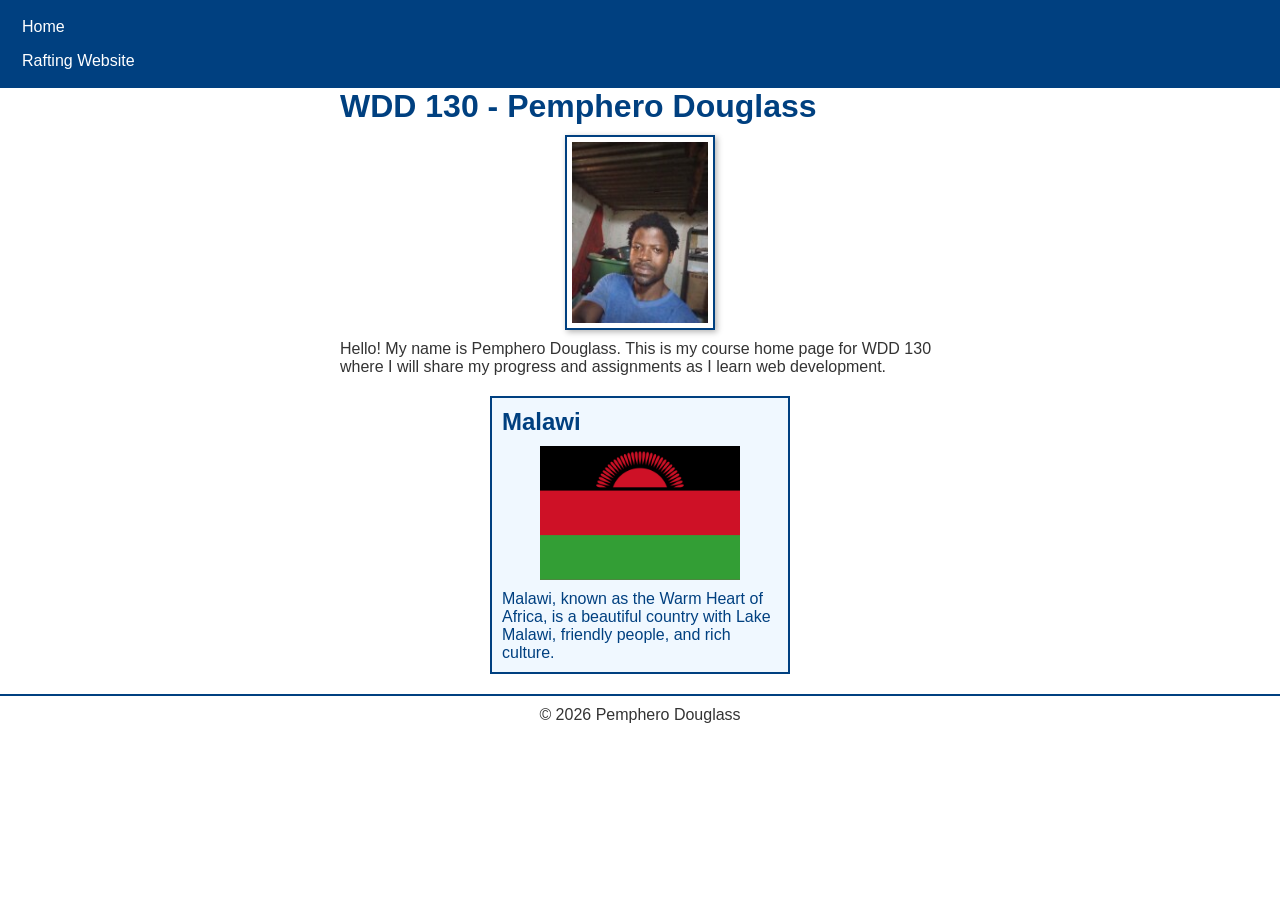
<file: index.html>
<!DOCTYPE html>
<html lang="en">

<head>
    <meta charset="UTF-8">
    <meta name="viewport" content="width=device-width, initial-scale=1.0">
    <title>WDD 130 | Pemphero Douglass</title>
    <meta name="description"
      content="Pemphero Douglass - WDD 130 course home page showcasing assignments, learning activities, and web development practice.">
    <meta name="author" content="Pemphero Douglass">
    <link rel="stylesheet" href="styles/styles.css">
</head>

<body>
    <header>
        <nav>
            <a href="#">Home</a>
            <a href="wwr/">Rafting Website</a>
        </nav>
    </header>

    <main>
        <h1>WDD 130 - Pemphero Douglass</h1>
        <img src="images/profile.jpg" alt="Profile picture of Pemphero Douglass">
        <p>Hello! My name is Pemphero Douglass. This is my course home page for WDD 130 where I will
            share my progress and assignments as I learn web development.</p>
    </main>

    <aside>
        <h2>Malawi</h2>
        <img src="images/malawi-flag.webp" alt="Landscape of Malawi which is beautiful.">
        <p>Malawi, known as the Warm Heart of Africa, is a beautiful country with Lake Malawi,
            friendly people, and rich culture.</p>
    </aside>

    <footer>
        <p>© 2026 Pemphero Douglass</p>
    </footer>
</body>

</html>
</file>
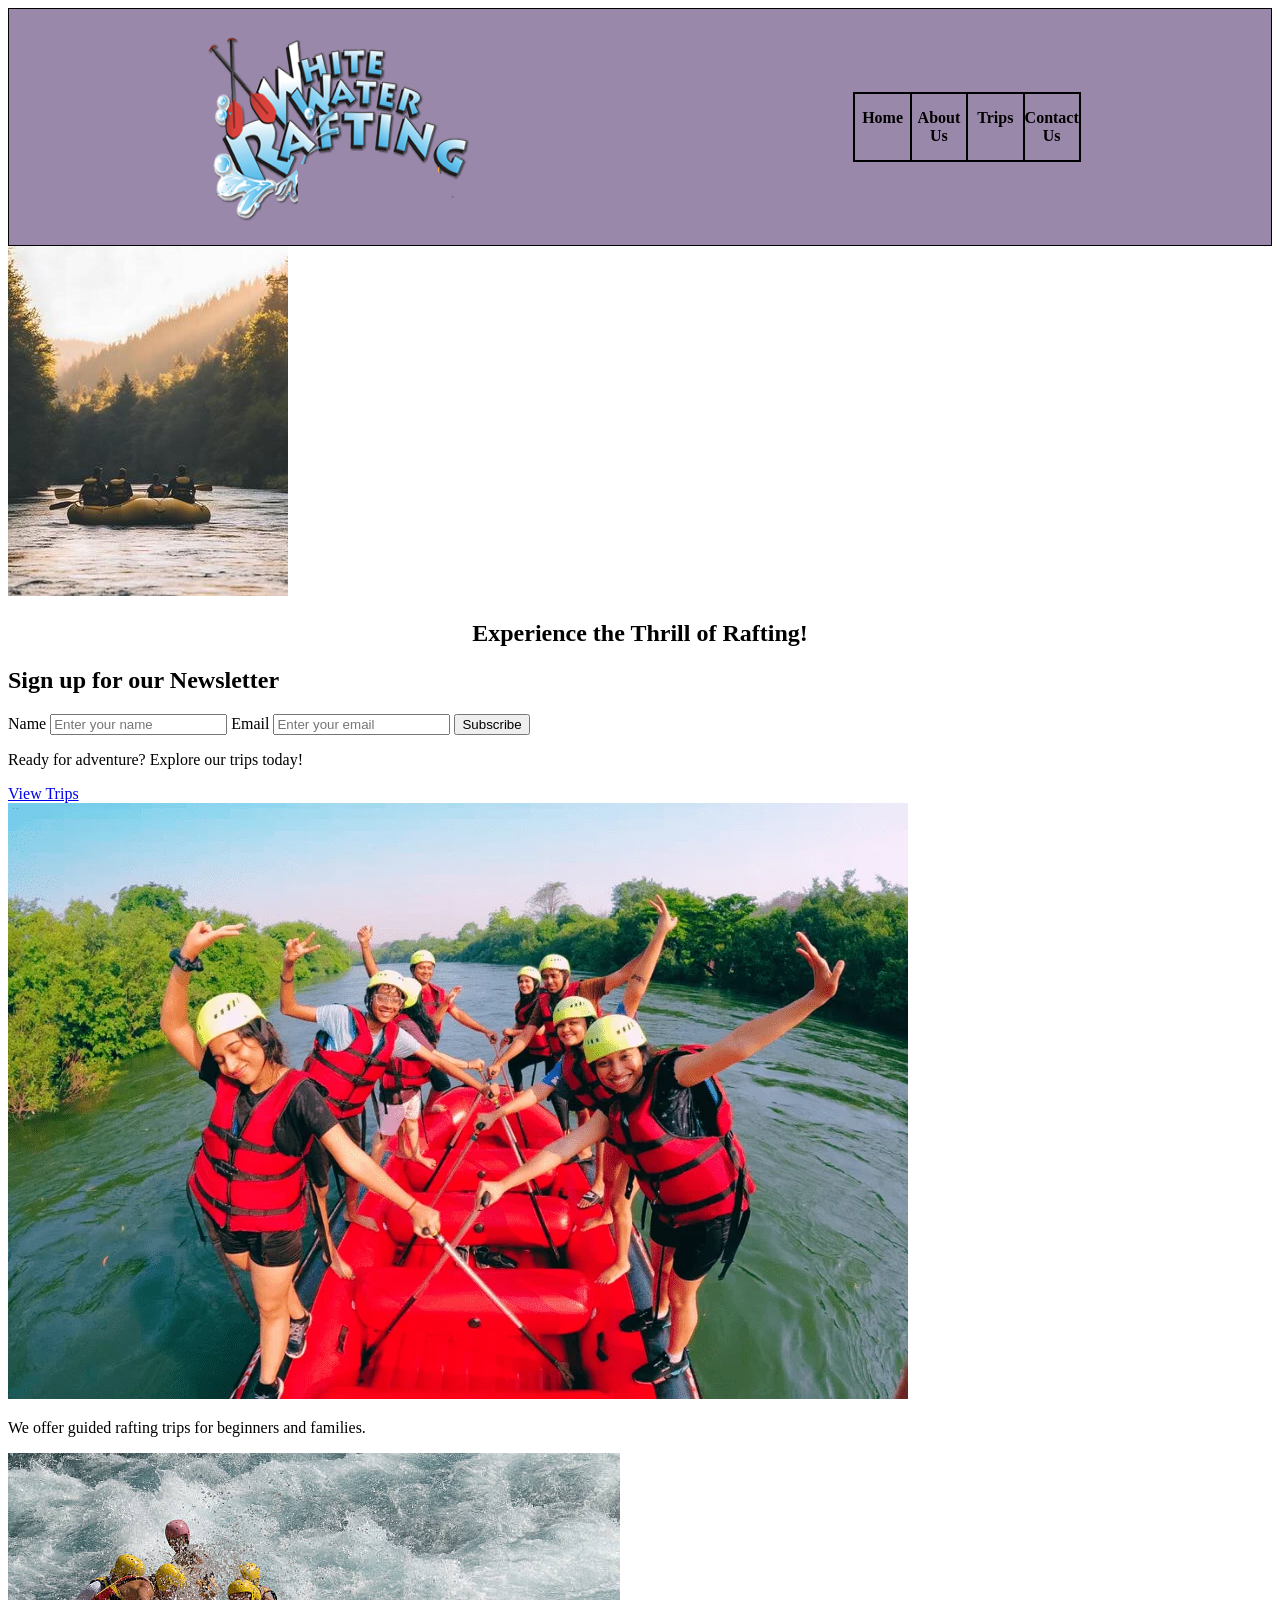
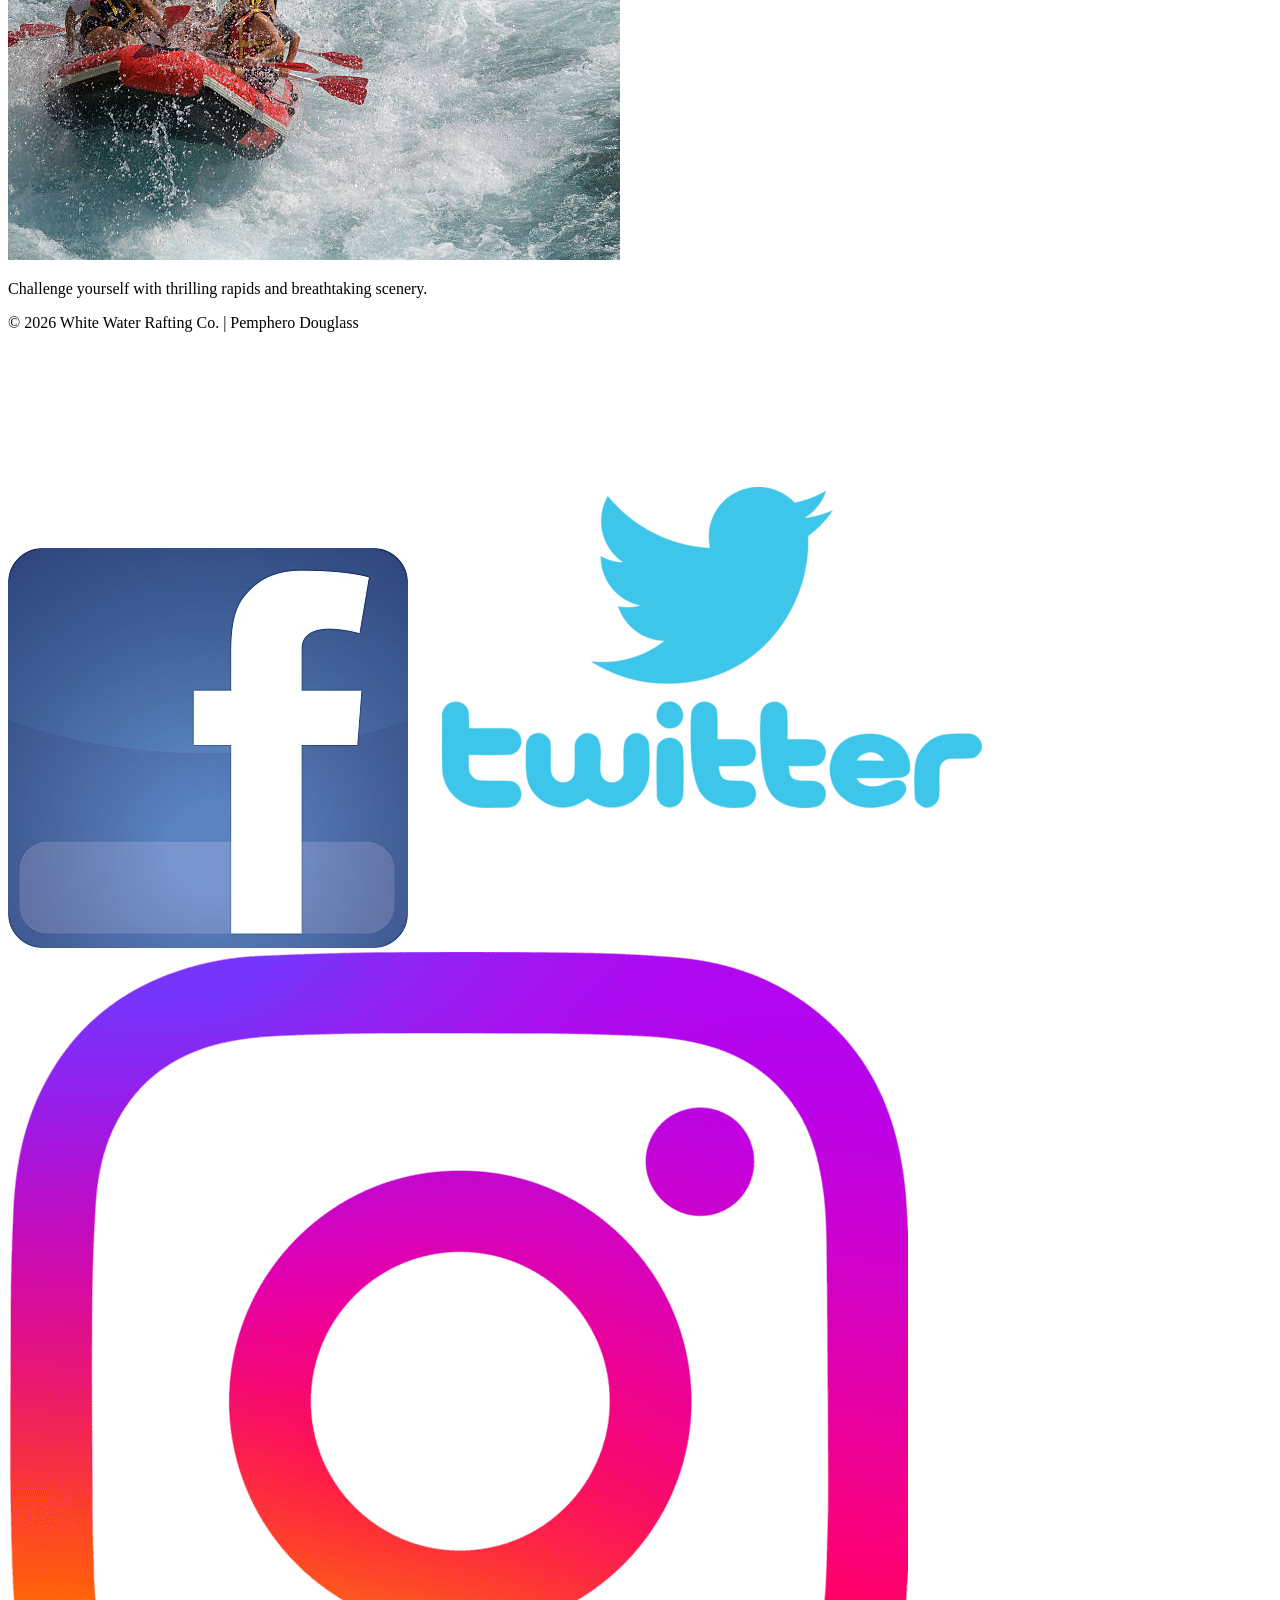
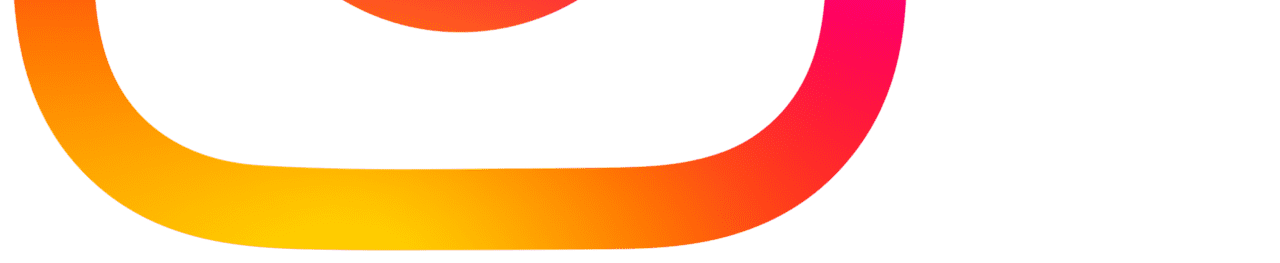
<file: wwr/index.html>
<!DOCTYPE html>
<html lang="en">

<head>
    <meta charset="UTF-8">
    <meta name="description" content="White Water Rafting adventures and trips">
    <meta name="viewport" content="width=device-width, initial-scale=1.0">
    <title>White Water Rafting | Home</title>
    <link rel="stylesheet" href="styles/rafting.css">
</head>

<body>
    <!-- Header -->
    <header>
        <img src="images/profile.png" alt="White Water Rafting Co. logo">
        <nav>
            <ul>
                <li><a href="index.html">Home</a></li>
                <li><a href="about.html">About Us</a></li>
                <li><a href="trips.html">Trips</a></li>
                <li><a href="contact.html">Contact Us</a></li>
            </ul>
        </nav>
    </header>

    <!-- Hero Section -->
    <section class="hero">
        <img src="images/raftingadventureonriver.jpg" alt="Rafting adventure on the river">
        <h1 class="hero-text">Experience the Thrill of Rafting!</h1>
    </section>

    <!-- Newsletter -->
    <section class="newsletter">
        <h2>Sign up for our Newsletter</h2>
        <form>
            <label for="name">Name</label>
            <input type="text" id="name" name="name" placeholder="Enter your name" required>

            <label for="email">Email</label>
            <input type="email" id="email" name="email" placeholder="Enter your email" required>

            <button type="submit">Subscribe</button>
        </form>
    </section>

    <!-- Call to Action -->
    <section class="cta">
        <p>Ready for adventure? Explore our trips today!</p>
        <a href="trips.html" class="button">View Trips</a>
    </section>

    <!-- Grid Layout -->
    <section class="grid">
        <div>
            <img src="images/raftinggroup.webp" alt="Rafting group">
            <p>We offer guided rafting trips for beginners and families.</p>
        </div>
        <div>
            <img src="images/raftingrapids.jpg" alt="Rafting rapids">
            <p>Challenge yourself with thrilling rapids and breathtaking scenery.</p>
        </div>
    </section>

    <!-- Footer -->
    <footer>
        <p>© 2026 White Water Rafting Co. | Pemphero Douglass</p>
        <nav class="socialmedia">
            <a href="https://facebook.com"><img src="images/facebook.jpg" alt="Facebook icon"></a>
            <a href="https://twitter.com"><img src="images/twitter.png" alt="Twitter icon"></a>
            <a href="https://instagram.com"><img src="images/instagram.png"
                  alt="Instagram icon"></a>
        </nav>
    </footer>
</body>

</html>
</file>
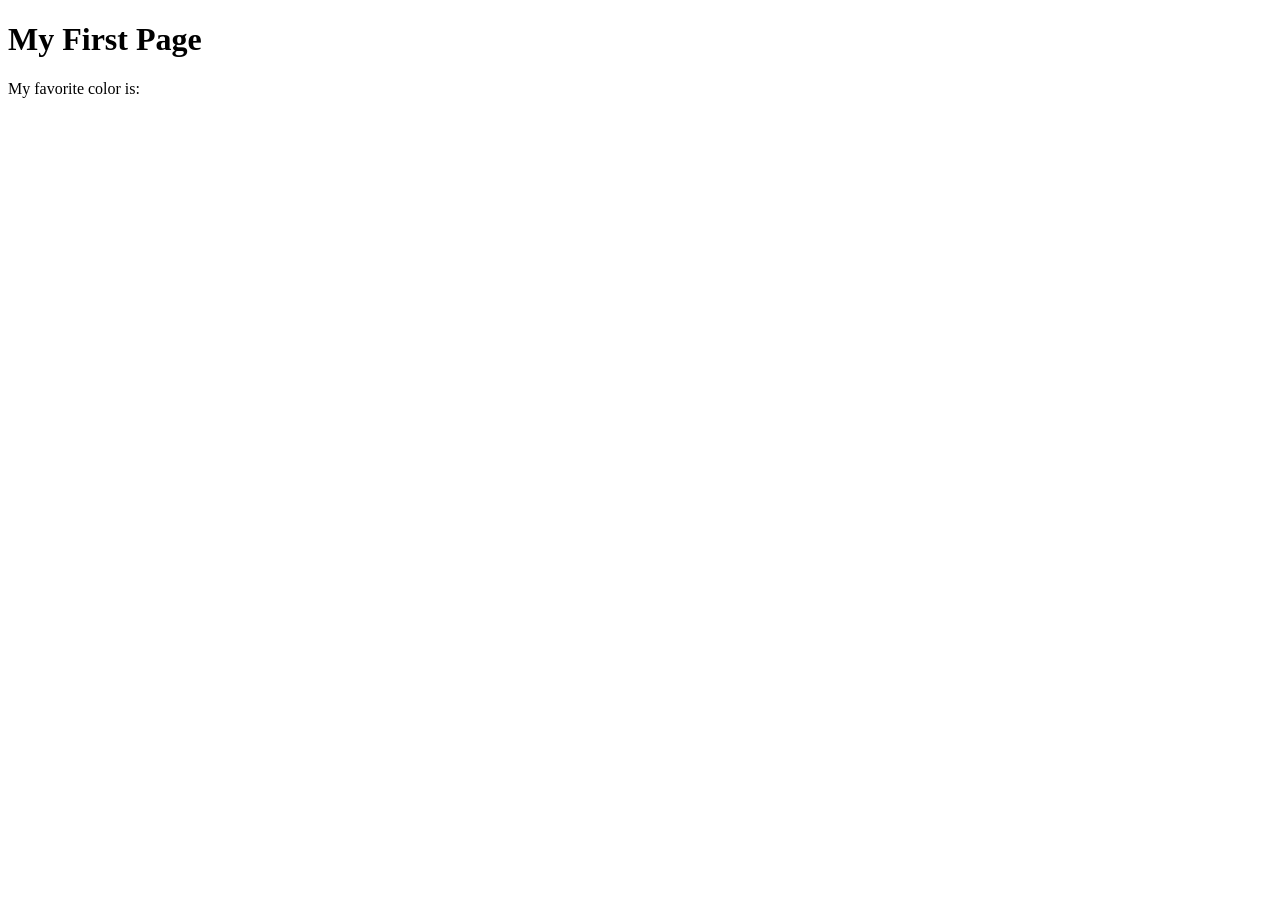
<file: week01/first-page.html>
<!DOCTYPE html>
<html lang="en">
<head>
    <meta charset="UTF-8">
    <meta name="viewport" content="width=device-width, initial-scale=1.0">
    <title>My First Page</title>
</head>
<body>
    <h1>My First Page</h1>
    <p>My favorite color is: </p>
</body>
</html>
</file>
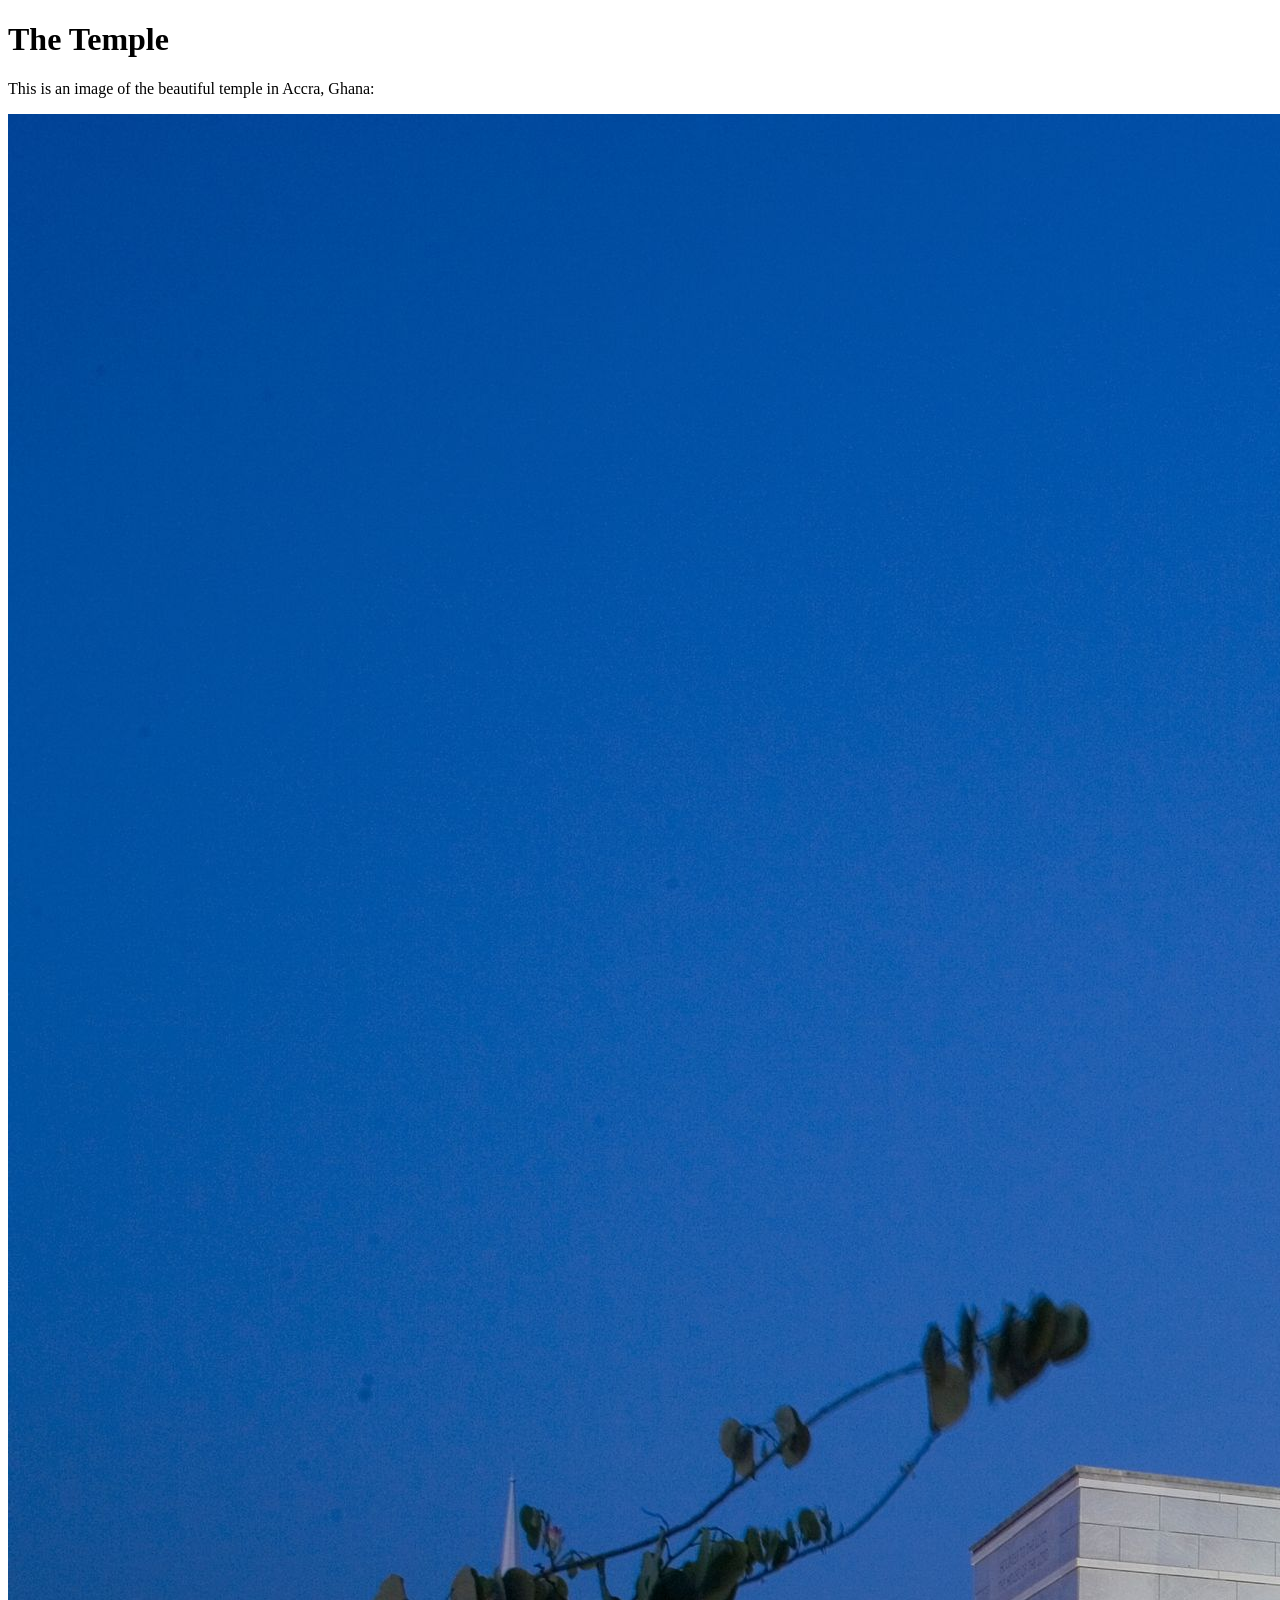
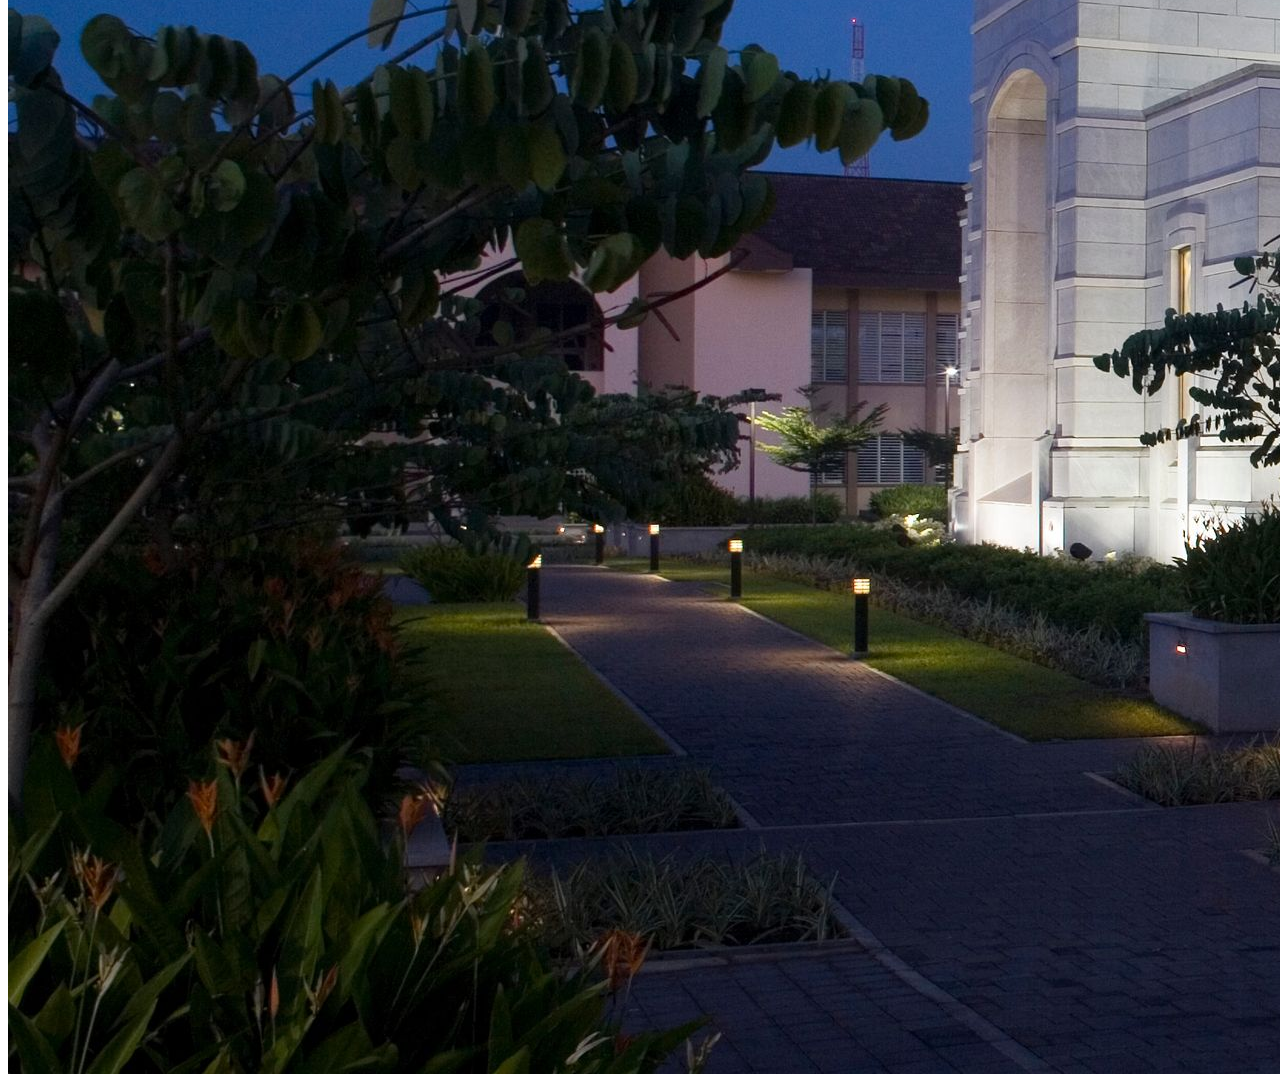
<file: week01/images.html>
<!DOCTYPE html>
<html lang="en">
<head>
    <meta charset="UTF-8">
    <meta name="viewport" content="width=device-width, initial-scale=1.0">
    <title>Temple Image</title>
</head>
<body>
    <h1>The Temple</h1>
    <p>This is an image of the beautiful temple in Accra, Ghana:</p>
    <img src="images/temple-large.jpeg" alt="The Accra Ghana Temple">
    
</body>
</html>
</file>
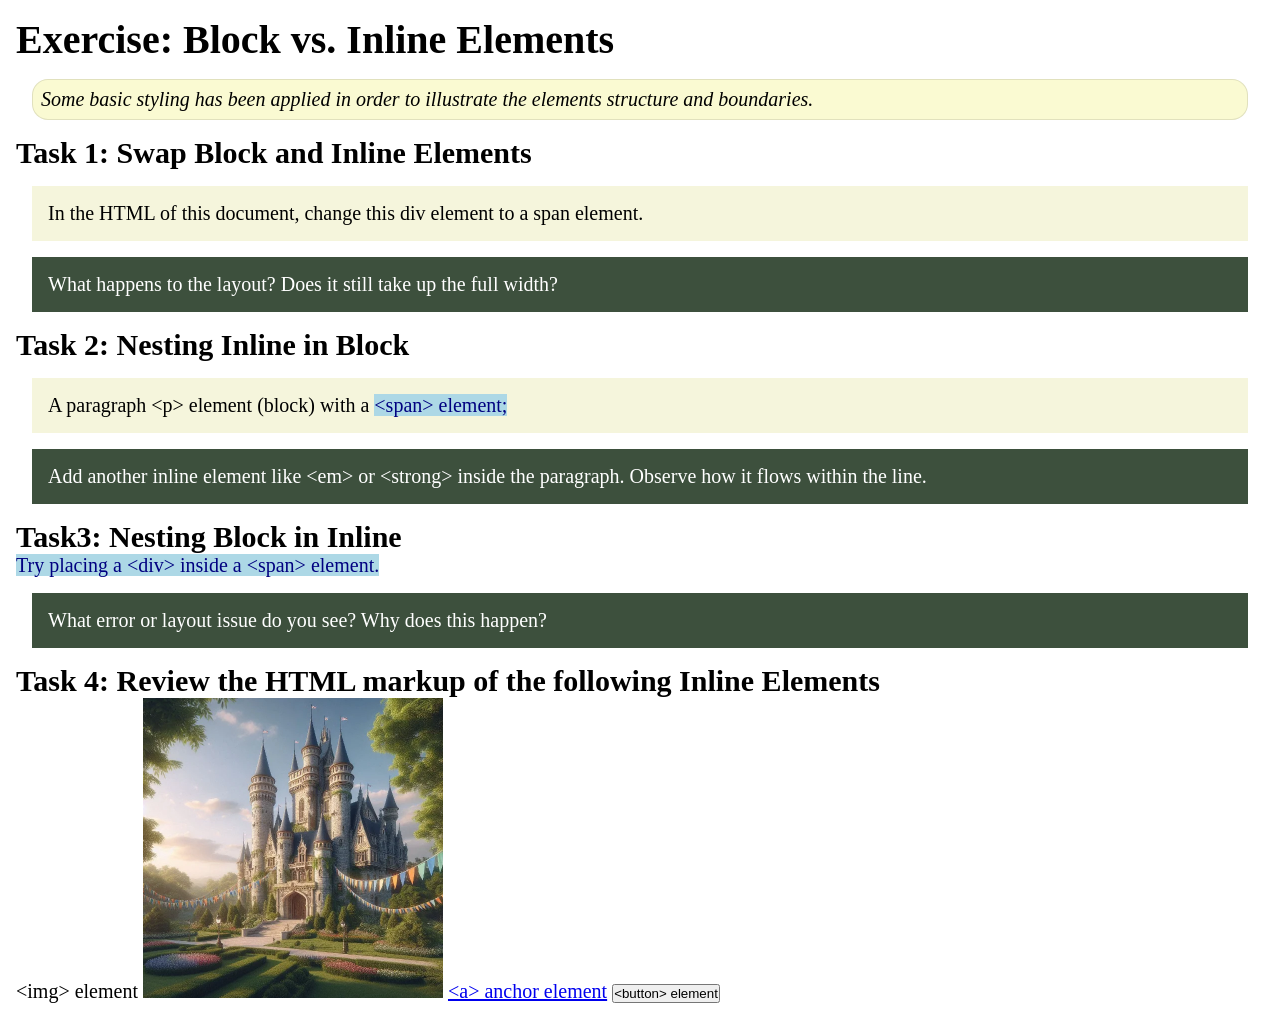
<file: week02/block-vs-inline.html>
<!DOCTYPE html>
<html lang="en">

<head>
    <meta charset="UTF-8">
    <meta name="viewport" content="width=device-width, initial-scale=1.0">
    <title>Exercise: Block vs. Inline Elements</title>
    <link rel="stylesheet" href="styles/block-vs-inline.css">
</head>

<body>
    <main>
        <h1>Exercise: Block vs. Inline Elements</h1>
        <p class="note">Some basic styling has been applied in order to illustrate the elements structure and
            boundaries.</p>

        <h2>Task 1: Swap Block and Inline Elements</h2>
        <div>In the HTML of this document, change this div element to a span element.</div>

        <p class="question">What happens to the layout? Does it still take up the full width?</p>

        <h2>Task 2: Nesting Inline in Block</h2>
        <p>A paragraph &lt;p&gt; element (block) with a <span>&lt;span&gt; element;</span></p>
        <p class="question">Add another inline element like &lt;em&gt; or &lt;strong&gt; inside the paragraph. Observe
            how it flows within the line.</p>

        <h2>Task3: Nesting Block in Inline</h2>
        <span>Try placing a &lt;div&gt; inside a &lt;span&gt; element.</span>
            <p class="question">What error or layout issue do you see? Why does this happen?</p>


            <h2>Task 4: Review the HTML markup of the following Inline Elements</h2>
        &lt;img&gt; element
        <img src="images/castle.webp" alt="placeholder image (images are inline)" width="300" height="300">
        <a href="https://churchofjesuschrist.org">&lt;a&gt; anchor element</a>
        <button type="button">&lt;button&gt; element</button>
    </main>
</body>

</html>
</file>
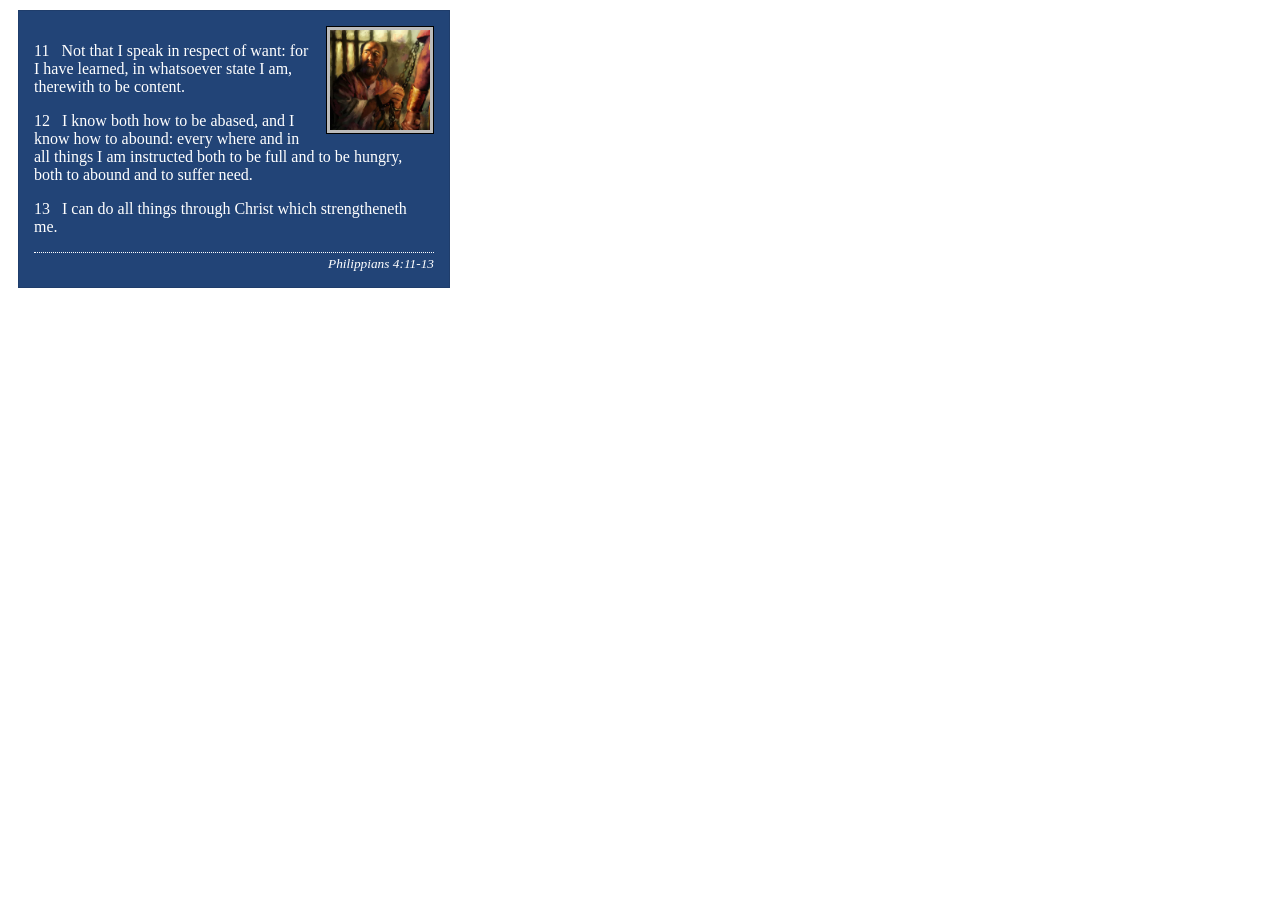
<file: week02/box-model-solution.html>
<!DOCTYPE html>
<html lang="en">
<head>
    <meta charset="UTF-8">
    <meta name="viewport" content="width=device-width, initial-scale=1.0">
    <title>Box Model Activity</title>
    <link rel="stylesheet" href="styles/box-model-solution.css">
</head>
<body>
    <main>
        <div class="callout">
            <img src="images/apostle-paul-imprisoned.webp" alt="Paul the Apostle - Imprisoned in Rome" width="200" height="200">
            <blockquote>
                <p>11 &nbsp; Not that I speak in respect of want: for I have learned, in whatsoever state I am, therewith to be content.</p>
                <p>12 &nbsp; I know both how to be abased, and I know how to abound: every where and in all things I am instructed both to be full and to be hungry, both to abound and to suffer need.</p>
                <p>13 &nbsp; I can do all things through Christ which strengtheneth me.</p>
            </blockquote>
            <cite>Philippians 4:11-13</cite>
        </div>
    </main>
</body>
</html>
</file>
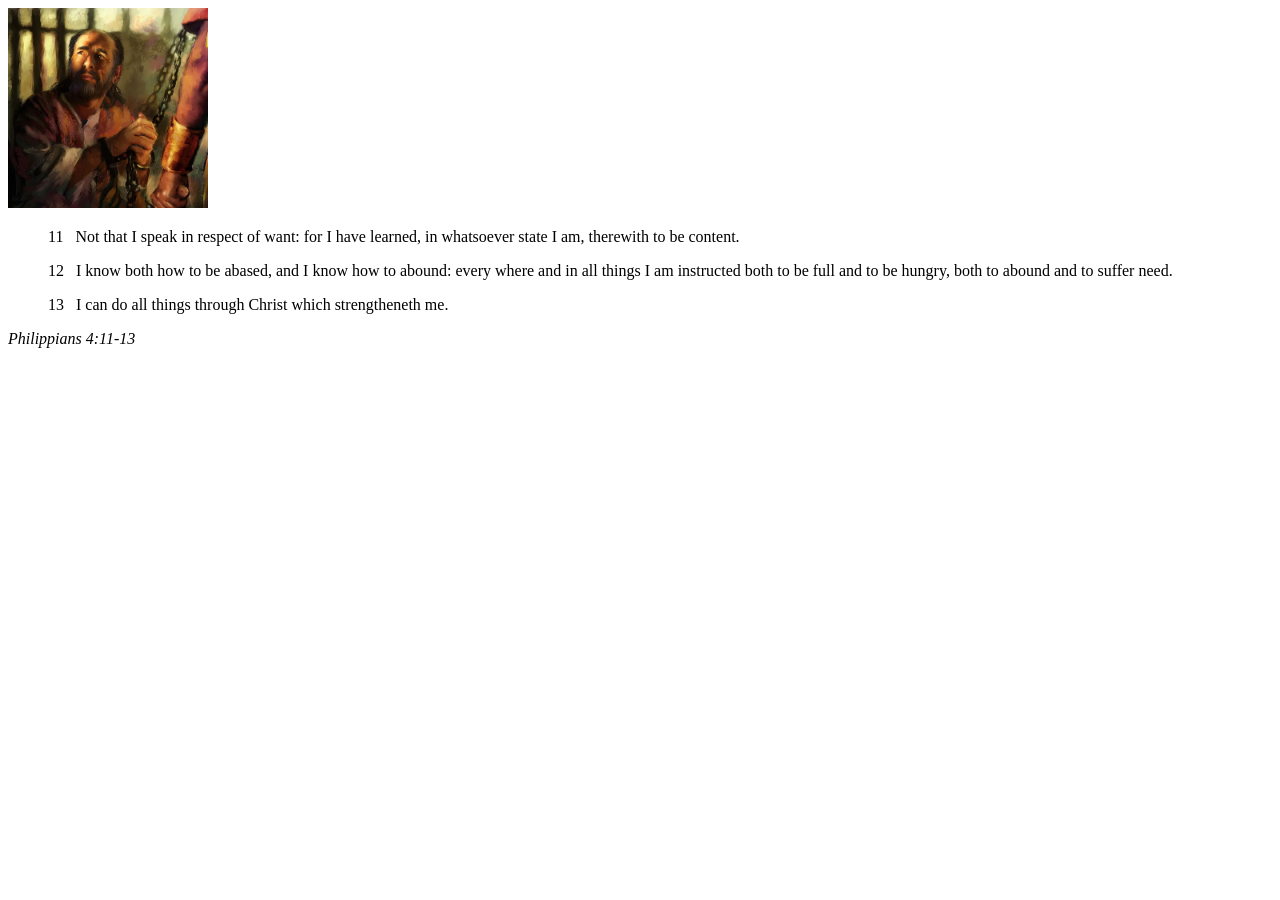
<file: week02/box-model.html>
<!DOCTYPE html>
<html lang="en">
<head>
    <meta charset="UTF-8">
    <meta name="viewport" content="width=device-width, initial-scale=1.0">
    <title>Box Model Activity</title>
</head>
<body>
    <main>
        <div class="callout">
            <img src="images/apostle-paul-imprisoned.webp" alt="Paul the Apostle - Imprisoned in Rome" width="200" height="200">
            <blockquote>
                <p>11 &nbsp; Not that I speak in respect of want: for I have learned, in whatsoever state I am, therewith to be content.</p>
                <p>12 &nbsp; I know both how to be abased, and I know how to abound: every where and in all things I am instructed both to be full and to be hungry, both to abound and to suffer need.</p>
                <p>13 &nbsp; I can do all things through Christ which strengtheneth me.</p>
            </blockquote>
            <cite>Philippians 4:11-13</cite>
        </div>
    </main>
</body>
</html>
</file>
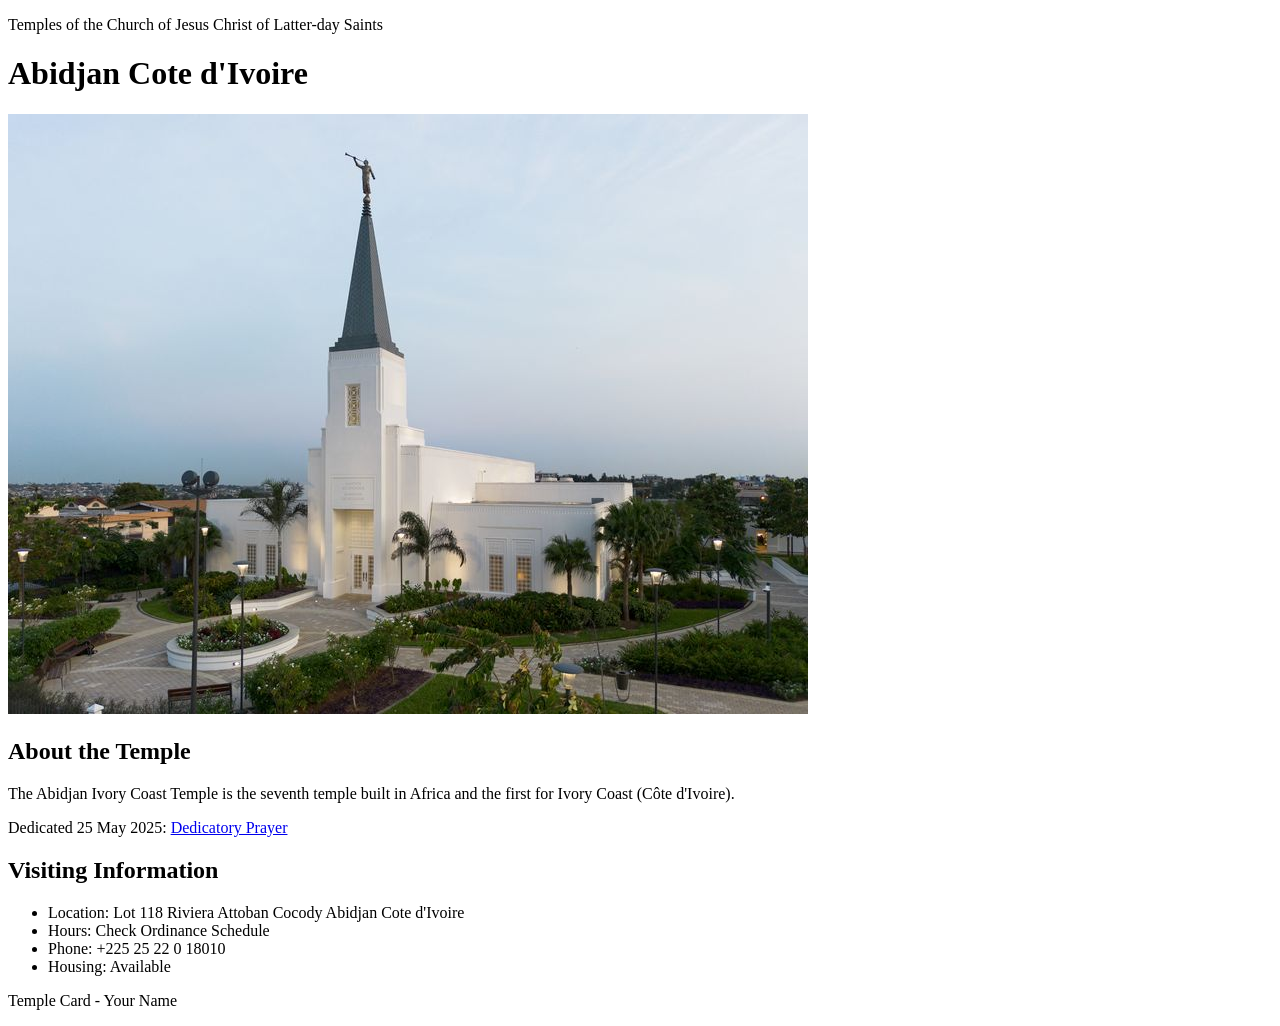
<file: week02/temple.html>
<!DOCTYPE html>
<html lang="en">

<head>
    <meta charset="UTF-8">
    <meta name="viewport" content="width=device-width, initial-scale=1.0">
    <title>Temple Card - Abidjan Cote d'Ivoire</title>
</head>

<body>
    <header>
        <p>Temples of the Church of Jesus Christ of Latter-day Saints</p>
    </header>
    <main>
        <h1>Abidjan Cote d'Ivoire</h1>
        <picture>
            <img src="images/abidjan-ivory-coast.jpeg" alt="Abidjan Cote d'Ivoire Temple">
        </picture>
        <section>
            <h2>About the Temple</h2>
            <p>The Abidjan Ivory Coast Temple is the seventh temple built in Africa and the first for Ivory Coast (Côte
                d'Ivoire).</p>
            <p>Dedicated 25 May 2025: <a
                    href="https://www.churchofjesuschrist.org/temples/dedicatory-prayer/abidjan-ivory-coast-temple/2025-05-25?lang=eng"
                    target="_blank" rel="noopener noreferrer">Dedicatory Prayer</a></p>
        </section>
        <section>
            <h2>Visiting Information</h2>
            <ul>
                <li>Location: Lot 118 Riviera Attoban Cocody Abidjan Cote d'Ivoire</li>
                <li>Hours: Check Ordinance Schedule</li>
                <li>Phone: +225 25 22 0 18010</li>
                <li>Housing: Available</li>
            </ul>
        </section>
    </main>
    <footer>
        <p>Temple Card - Your Name</p>
    </footer>
</body>

</html>
</file>
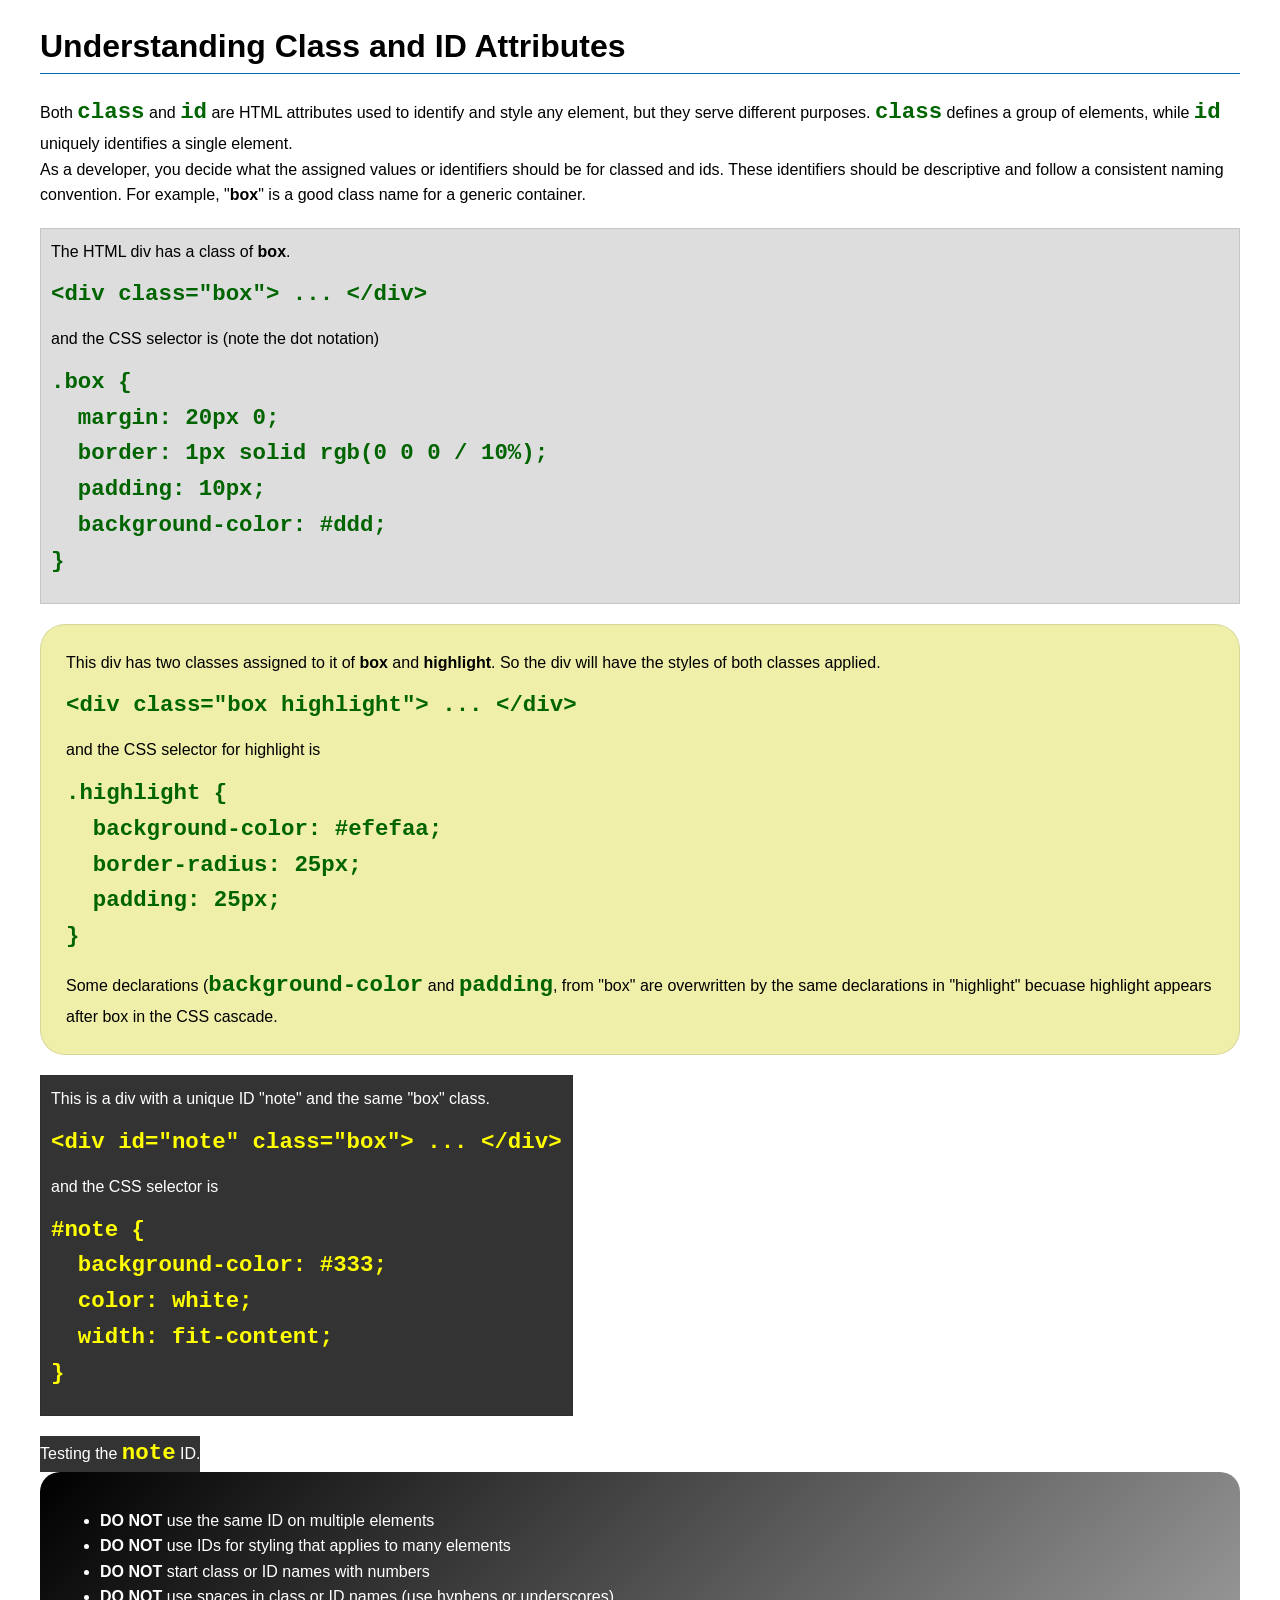
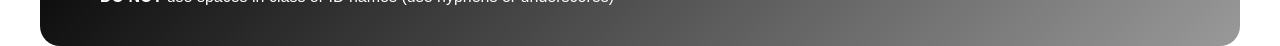
<file: week03/class-and-id.html>
<!DOCTYPE html>
<html lang="en">

<head>
    <meta charset="UTF-8">
    <meta name="viewport" content="width=device-width, initial-scale=1.0">
    <title>Class vs ID Attributes</title>
    <link rel="stylesheet" href="styles/class-and-id.css">
</head>

<body>
    <h1>Understanding Class and ID Attributes</h1>
    <p>Both <code>class</code> and <code>id</code> are HTML attributes used to identify and style any element, but they
        serve different purposes. <code>class</code> defines a group of elements, while <code>id</code> uniquely
        identifies a single element.</p>
    <p>As a developer, you decide what the assigned values or identifiers should be for classed and ids. These
        identifiers should be
        descriptive and follow a consistent naming convention. For example, "<strong>box</strong>" is a good class name
        for a generic container.</p>
    <div class="box">
        <p>The HTML div has a class of <strong>box</strong>.</p>
        <pre><code class="html">&lt;div class="box"&gt; ... &lt;/div&gt;</code></pre>
        and the CSS selector is (note the dot notation)
        <pre><code class="css">.box {
  margin: 20px 0;
  border: 1px solid rgb(0 0 0 / 10%);
  padding: 10px;
  background-color: #ddd; 
}</code></pre>
    </div>

    <div class="box highlight">
        <p>This div has two classes assigned to it of <strong>box</strong> and <strong>highlight</strong>. So the div
            will have the styles of both classes applied.</p>
        <pre><code class="html">&lt;div class="box highlight"&gt; ... &lt;/div&gt;</code></pre>
        and the CSS selector for highlight is
        <pre><code class="css">.highlight {
  background-color: #efefaa;
  border-radius: 25px;
  padding: 25px;
}</code></pre>
<p>Some declarations (<code>background-color</code> and <code>padding</code>, from "box" are overwritten by the same declarations in "highlight" becuase highlight appears after box in the CSS cascade.</p>
    </div>

    <div id="note" class="box">
        <p>This is a div with a unique ID "note" and the same "box" class.</p>
        <pre><code class="html">&lt;div id="note" class="box"&gt; ... &lt;/div&gt;</code></pre>
        and the CSS selector is
        <pre><code class="css">#note {
  background-color: #333;
  color: white;
  width: fit-content;
}</code></pre>
    </div>

    <div id="note">
        <p>Testing the <code>note</code> ID.</p>
    </div>

    <section id="best-practice">
        <ul>
            <li><strong>DO NOT</strong> use the same ID on multiple elements</li>
            <li><strong>DO NOT</strong> use IDs for styling that applies to many elements</li>
            <li><strong>DO NOT</strong> start class or ID names with numbers</li>
            <li><strong>DO NOT</strong> use spaces in class or ID names (use hyphens or underscores)</li>
        </ul>
    </section>




</body>

</html>
</file>
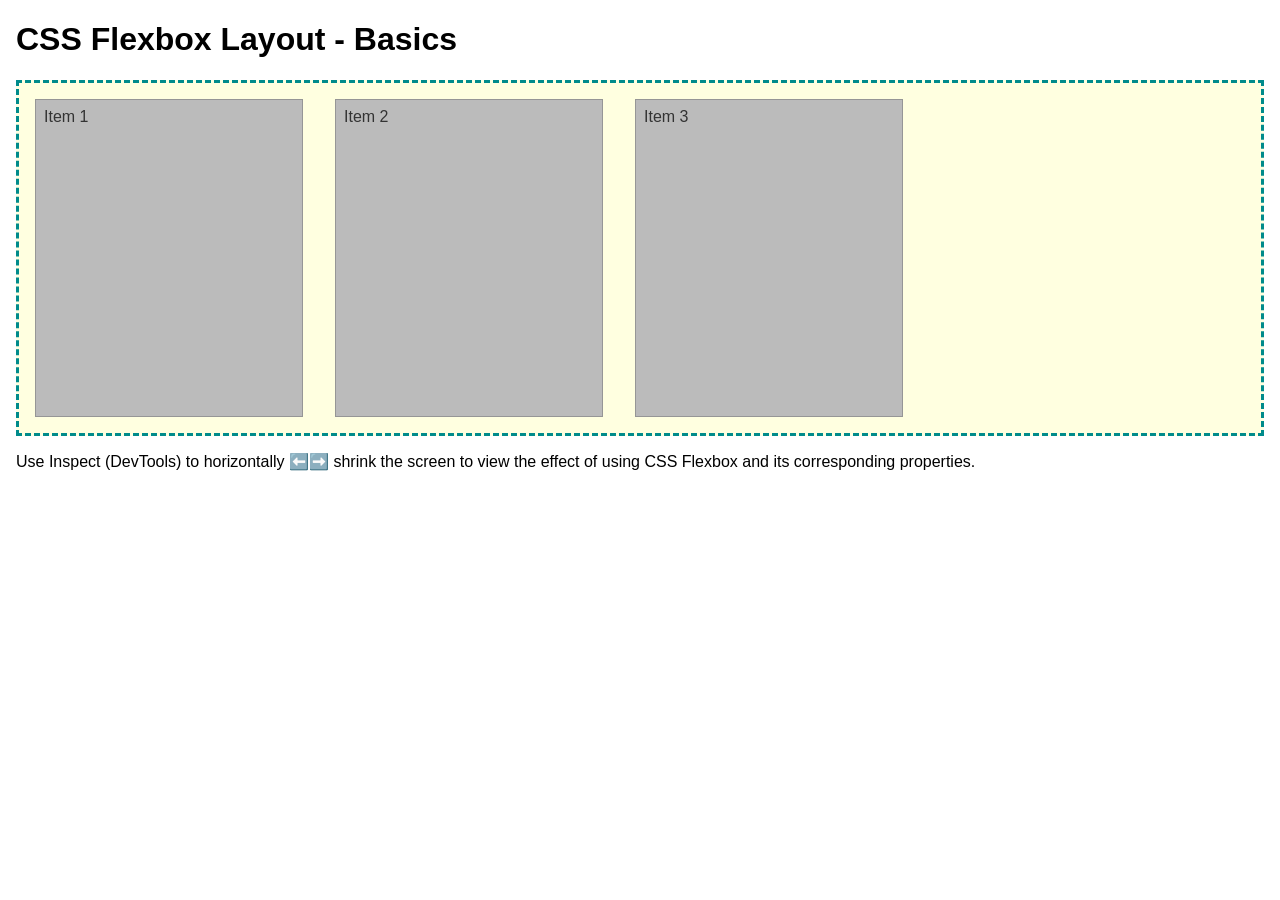
<file: week04/flexbox-layout.html>
<!DOCTYPE html>
<html lang="en">
<head>
    <meta charset="UTF-8">
    <meta name="viewport" content="width=device-width, initial-scale=1.0">
    <title>CSS Flexbox Layout - Basics</title>
    <link rel="stylesheet" href="styles/flexbox.css">
</head>
<body>
    <main>
        <h1>CSS Flexbox Layout - Basics</h1>
        <div class="flex-container">
            <div class="flex-item item1">Item 1</div>
            <div class="flex-item item2">Item 2</div>
            <div class="flex-item item3">Item 3</div>
        </div>
        <p>Use Inspect (DevTools) to horizontally ⬅️➡️ shrink the screen to view the effect of using CSS Flexbox and its corresponding properties.</p>
    </main>
</body>
</html>
</file>
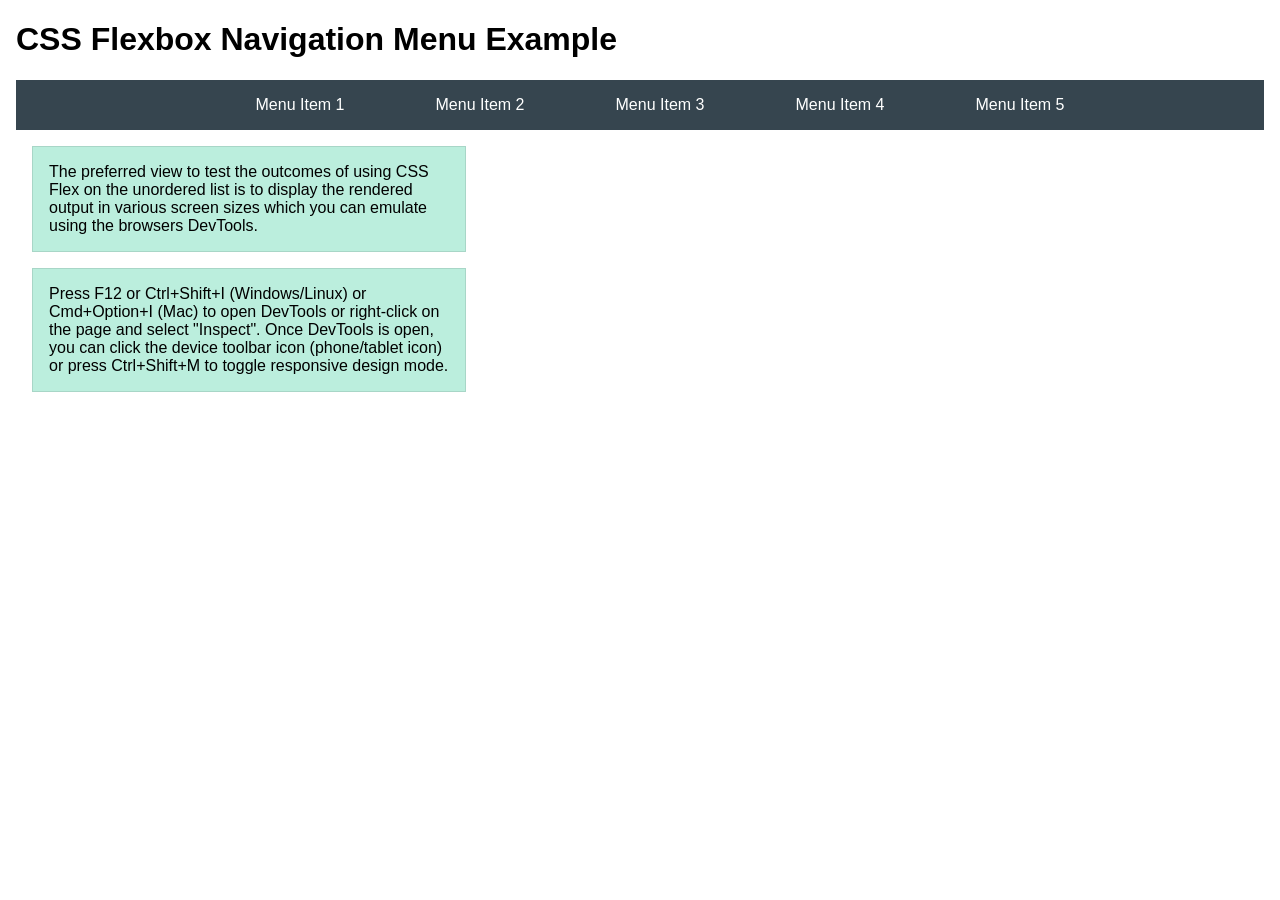
<file: week04/flexbox-menu.html>
<!DOCTYPE html>
<html lang="en">
<head>
    <meta charset="UTF-8">
    <meta name="viewport" content="width=device-width, initial-scale=1.0">
    <title>CSS Flexbox - Navigation Menu</title>
    <link rel="stylesheet" href="styles/flexbox-menu.css">
</head>
<body>
    <main>
        <h1>CSS Flexbox Navigation Menu Example</h1>
        <nav>
            <ul>
                <li><a href="#">Menu Item 1</a></li>
                <li><a href="#">Menu Item 2</a></li>
                <li><a href="#">Menu Item 3</a></li>
                <li><a href="#">Menu Item 4</a></li>
                <li><a href="#">Menu Item 5</a></li>
            </ul>
        </nav>
        <p>The preferred view to test the outcomes of using CSS Flex on the unordered list is to display the rendered output in various screen sizes which you can emulate using the browsers DevTools.</p>

        <p>Press F12 or Ctrl+Shift+I (Windows/Linux) or Cmd+Option+I (Mac) to open DevTools or right-click on the page and select "Inspect". Once DevTools is open, you can click the device toolbar icon (phone/tablet icon) or press Ctrl+Shift+M to toggle responsive design mode.</p>

                      
        
    </main>
</body>
</html>
</file>
<file: styles/styles.css>
/* Universal reset */
*,
*::before,
*::after {
    margin: 0;
    padding: 0;
    box-sizing: border-box;
}

body {
    font-family: Arial, sans-serif;
    color: #333;
}

/* Nav styling */
nav {
    background-color: #004080;
    padding: 10px;
}

nav a {
    color: #fff;
    padding: 8px 12px;
    display: block;
    text-decoration: none;
}

/* Main styling */
main {
    max-width: 600px;
    margin: 0 auto;
}

/* h1 styling */
h1 {
    color: #004080;
}

/* Profile image inside main */
main img {
    width: 150px;
    height: auto;
    border: 2px solid #004080;
    padding: 5px;
    box-shadow: 2px 2px 6px rgba(0, 0, 0, 0.3);
    display: block;
    margin: 10px auto;
}

/* Aside styling */
aside {
    width: 300px;
    margin: 20px auto;
    border: 2px solid #004080;
    padding: 10px;
    background-color: #f0f8ff;
    color: #004080;
}

aside img {
    width: 200px;
    height: auto;
    display: block;
    margin: 10px auto;
}

/* Paragraph reset */
p {
    padding: 0;
}

/* Footer styling */
footer {
    margin-top: 20px;
    border-top: 2px solid #004080;
    text-align: center;
    padding: 10px;
}
</file>
<file: wwr/styles/rafting.css>
header {
    border: 1px solid black;
    background-color: #98a;
    padding: 20px 0;
    box-sizing: border-box;
    display: flex;
    justify-content: space-around;
    align-items: center;
}

nav ul {
    list-style: none;
    padding: 0;
    margin: 0;
    display: flex;
    /* horizontal row */
    border: 2px solid black;
    /* outer border */
}

nav ul li {
    flex: 1;
    /* equal length for all items */
    text-align: center;
    border-right: 2px solid black;
    /* divider between items */
}

nav ul li:last-child {
    border-right: none;
    /* remove border on last item */
}

nav ul li a {
    text-decoration: none;
    /* no underline */
    color: black;
    font-weight: bold;
    display: block;
    /* fills the li box */
    padding: 15px 0;
    /* controls height/length */
}

.logo-box {
    border: 2px solid #333;
    padding: 0.5rem;
    background-color: aliceblue;
}

.logo-box img {
    width: 100px;
    height: auto;
}

h1 {
    text-align: center;
}

.contact-info {
    display: flex;
    /* ensures side-by-side layout */
    align-items: stretch;
    text-align: center;
    gap: 2rem;
    margin: 2rem 0;
}

.company-details {
    flex: 1;
    font-size: 1.1rem;
    line-height: 1.6;
}

.map {
    flex: 2;
    text-align: left;
}

.radio-group {
    display: flex;
    flex-direction: column;
    gap: 0.5rem;
}

.contact-form {
    max-width: 600px;
    margin: 2rem auto;
    text-align: end;
    position: sticky;
}

.contact-form form {
    display: flex;
    /* use flex OR grid, not both */
    flex-direction: column;
    /* stack label + input vertically */
    gap: 1rem;
    /* consistent spacing */
    align-items: flex-end;
    /* align inputs and labels together */
}
</file>
<file: week02/styles/block-vs-inline.css>
* {
    margin: 0;
    padding: 0;
}

body {
    font-size: 20px;
    margin: 1rem;
}

p,
div {
    background-color: beige;
    margin: 1rem;
    padding: 1rem;
}

span {
    color: navy;
    background-color: lightblue;
}

code {
    margin: 0;
    padding: 0;
    color: green;
    font-size: 1.2rem;
}

.note {
    font-style: italic;
    background-color: lightgoldenrodyellow;
    border-radius: 1rem;
    border: 1px solid rgb(0 0 0 / 10%);
    margin: 1rem;
    padding: .5rem;
}

.question {
    background-color: #3d503d;
    color: #fff;
}
</file>
<file: week02/styles/box-model-solution.css>
.callout {
    max-width: 400px;
    margin: 10px;
    border: 1px solid rgba(0, 0, 0, .1);
    padding: 15px;
    background-color: #247;
    color: #fff;
}

.callout img {
    float: right;
    margin: 0 0 10px 15px;
    border: 1px solid #000;
    padding: 3px;
    background-color: #bbb;
    width: 100px;
    height: auto;

}

blockquote {
    margin: 0;
}

cite {
    display: block;
    border-top: 1px dotted #fff;
    padding-top: 3px;
    text-align: right;
    font-size: smaller;
}
</file>
<file: week03/styles/class-and-id.css>
body {
    font-family: Arial, sans-serif;
    line-height: 1.6;
    margin: 0;
    padding: 0 40px;
}

h1 {
    border-bottom: 1px solid rgb(0 110 182);
    padding-bottom: 0;
}



p {
    margin: 0;
}

code {
    color: darkgreen;
    font-weight: 700;
    font-size: 1.4rem;
}

/* Class examples - can be reused */

.box {
    margin: 20px 0;
    border: 1px solid rgb(0 0 0 / 10%);
    padding: 10px;
    background-color: #ddd; /* this is shorthand for #dddddd */
}

.highlight {
    background-color: #efefaa;
    border-radius: 25px;
    padding: 25px;
}

/* ID examples - should be unique */

#note {
    background-color: #333;
    color: white;
    width: fit-content;
}

#note code {
    color: yellow;
}

#best-practice {
    background: linear-gradient(135deg, #000 0%, #999 100%);
    color: white;
    border-radius: 20px;
    padding: 20px
}
</file>
<file: week04/styles/flexbox.css>
body {
    font-family: Helvetica, Arial, sans-serif;
    margin: 1rem;
}

.flex-container {
    border: 3px dashed darkcyan;
    background-color: lightyellow;
    display: flex;
    flex-wrap: wrap;
}

.flex-item {
    width: 250px;
    margin: 1rem;
    border: 1px solid rgb(0 0 0 / 20%);
    padding: 0.5rem;
    background-color: #bbb;
    color: #333;
}

.item1 {
    min-height: 100px;
}

.item2 {
    min-height: 200px;
}

.item3 {
    min-height: 300px;
}
</file>
<file: week04/styles/flexbox-menu.css>
body {
    font-family: Helvetica, Arial, sans-serif;
    margin: 1rem;
}

nav {
    background-color: #36454f;
}

nav ul {
    list-style-type: none;
    display: flex;
    flex-wrap: wrap;
    max-width: 900px;
    margin: 0 auto;
    justify-content: space-around;
    align-items: center;
}

nav a {
    display: block;
    color: #fff;
    text-align: center;
    padding: 1rem;
    text-decoration: none;
}

p {
    margin: 1rem;
    border: 1px solid rgb(0 0 0 / 10%);
    padding: 1rem;
    background-color: #bed;
    max-width: 400px;
}

#devtools-btn {
    background-color: #36454f;
    color: white;
    border: none;
    padding: 12px 24px;
    margin: 1rem;
    font-size: 16px;
    font-family: Helvetica, Arial, sans-serif;
    border-radius: 4px;
    cursor: pointer;
    transition: background-color 0.3s ease;
}

#devtools-btn:hover {
    background-color: #4a5a6a;
}

#devtools-btn:active {
    background-color: #2a3a4a;
}
</file>
